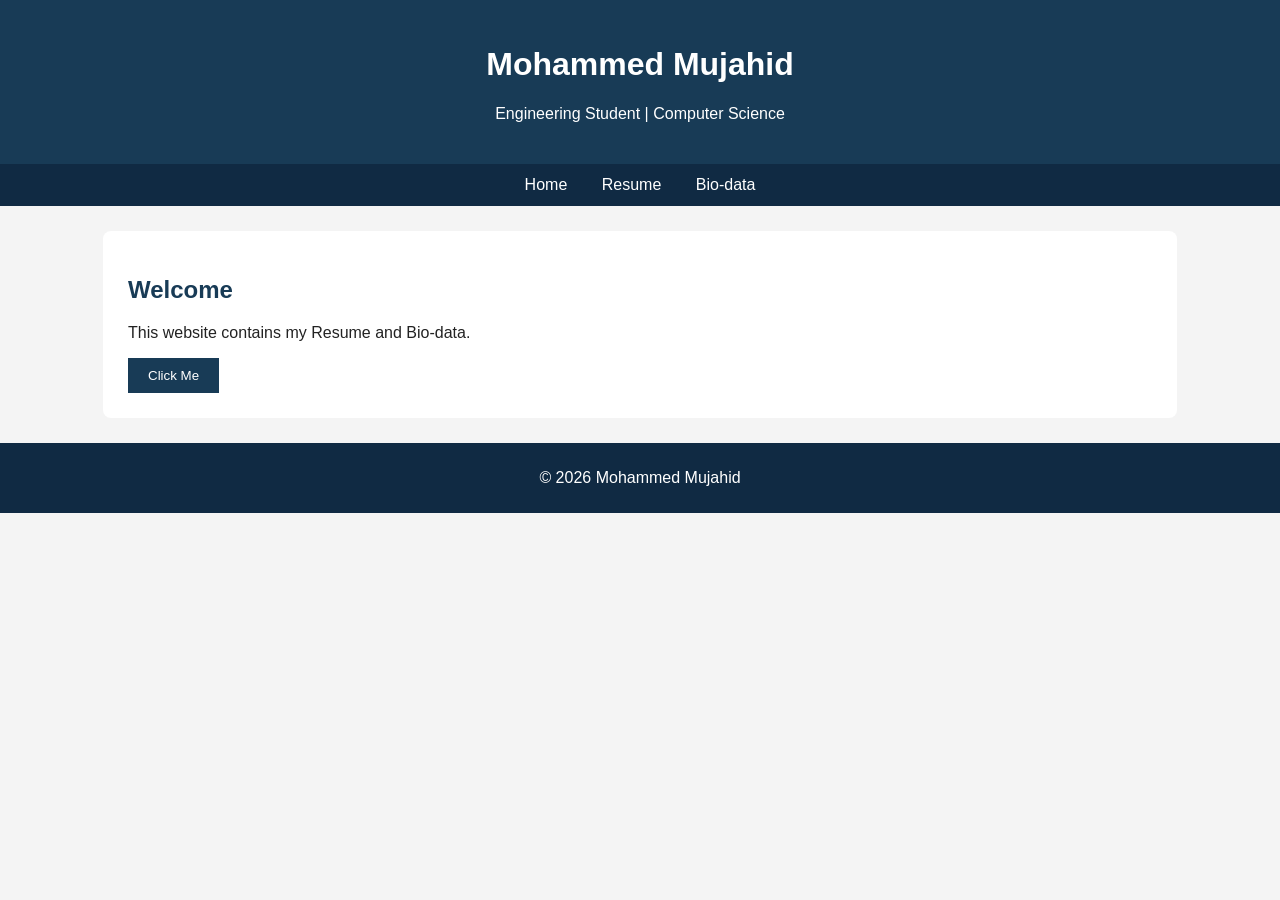
<file: index.html>
<!DOCTYPE html>
<html>
<head>
    <title>My Website</title>
    <link rel="stylesheet" href="style.css">
</head>
<body>

<header>
    <h1>Mohammed Mujahid</h1>
    <p>Engineering Student | Computer Science</p>
</header>

<nav>
    <a href="index.html">Home</a>
    <a href="resume.html">Resume</a>
    <a href="biodata.html">Bio-data</a>
</nav>

<section class="container">
    <h2>Welcome</h2>
    <p>This website contains my Resume and Bio-data.</p>
    <button onclick="welcome()">Click Me</button>
</section>

<footer>
    <p>&copy; 2026 Mohammed Mujahid</p>
</footer>

<script src="script.js"></script>
</body>
</html>
</file>
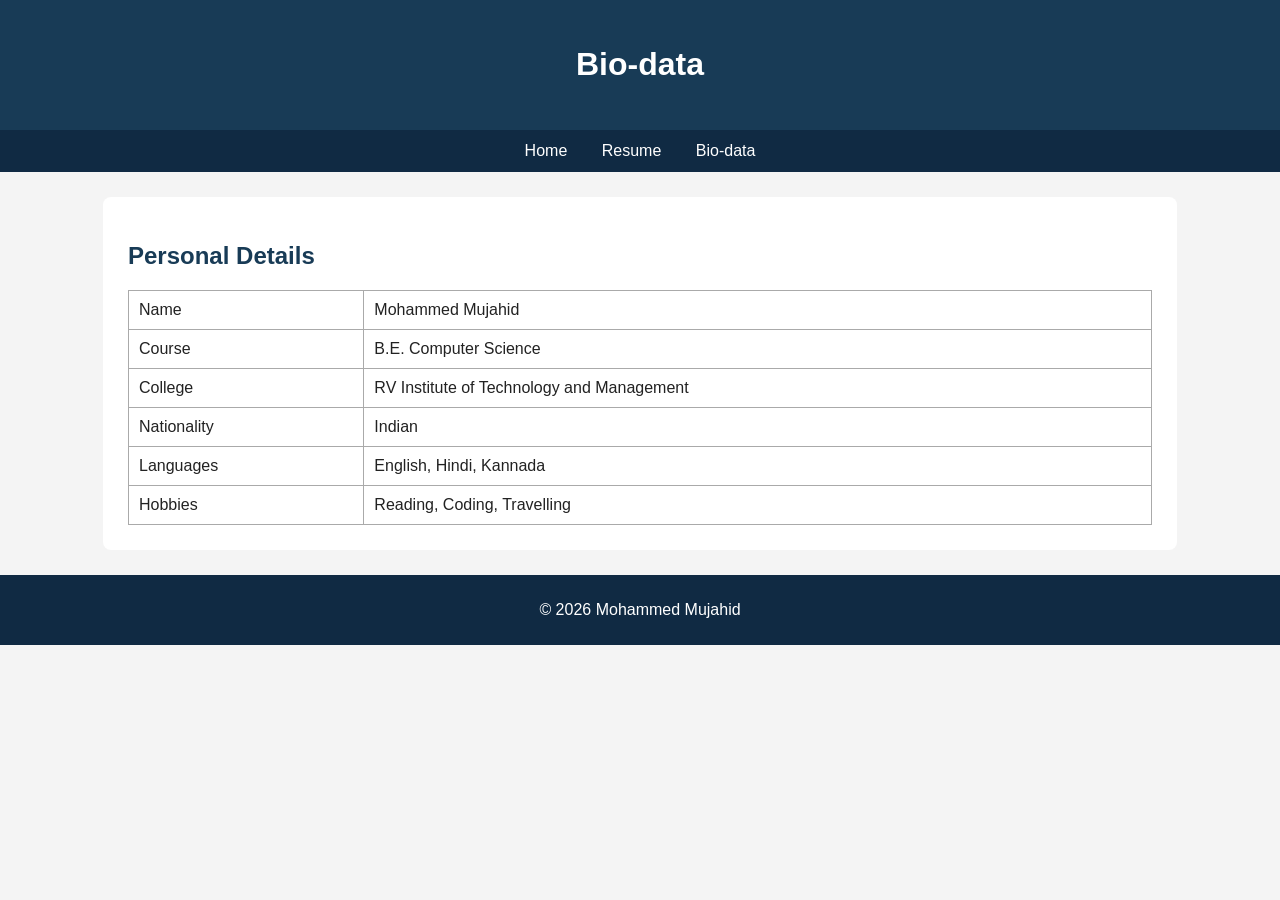
<file: biodata.html>
<!DOCTYPE html>
<html>
<head>
    <title>Bio-data</title>
    <link rel="stylesheet" href="style.css">
</head>
<body>

<header>
    <h1>Bio-data</h1>
</header>

<nav>
    <a href="index.html">Home</a>
    <a href="resume.html">Resume</a>
    <a href="biodata.html">Bio-data</a>
</nav>

<div class="container">
    <h2>Personal Details</h2>

    <table>
        <tr><td>Name</td><td>Mohammed Mujahid</td></tr>
        <tr><td>Course</td><td>B.E. Computer Science</td></tr>
        <tr><td>College</td><td>RV Institute of Technology and Management</td></tr>
        <tr><td>Nationality</td><td>Indian</td></tr>
        <tr><td>Languages</td><td>English, Hindi, Kannada</td></tr>
        <tr><td>Hobbies</td><td>Reading, Coding, Travelling</td></tr>
    </table>
</div>

<footer>
    <p>&copy; 2026 Mohammed Mujahid</p>
</footer>

</body>
</html>
</file>
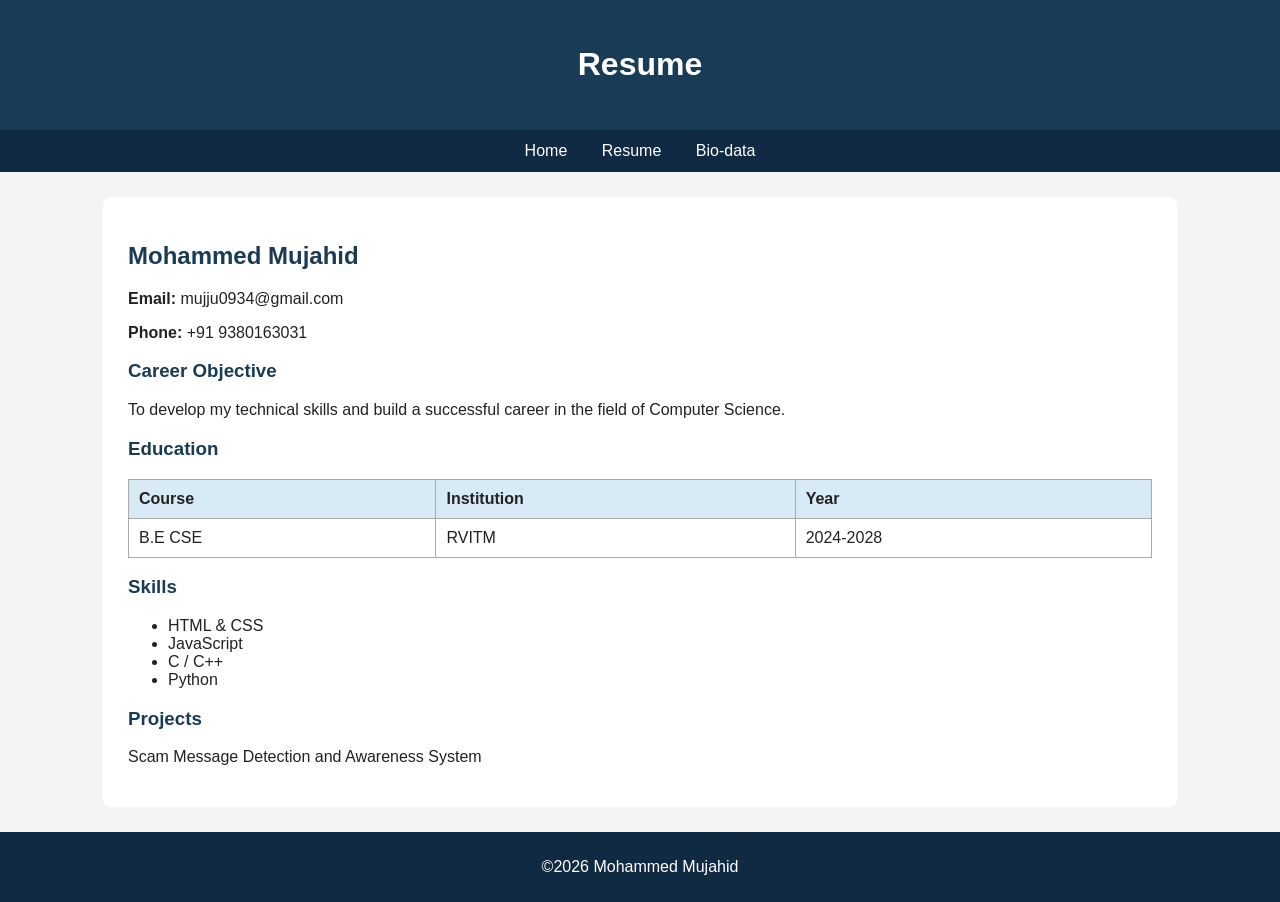
<file: resume.html>
<!DOCTYPE html>
<html>
<head>
    <title>Resume</title>
    <link rel="stylesheet" href="style.css">
</head>
<body>

<header>
    <h1>Resume</h1>
</header>

<nav>
    <a href="index.html">Home</a>
    <a href="resume.html">Resume</a>
    <a href="biodata.html">Bio-data</a>
</nav>

<div class="container">
    <h2>Mohammed Mujahid</h2>
    <p><b>Email:</b> mujju0934@gmail.com</p>
    <p><b>Phone:</b> +91 9380163031</p>

    <h3>Career Objective</h3>
    <p>To develop my technical skills and build a successful career in the field of Computer Science.</p>

    <h3>Education</h3>
    <table>
        <tr>
            <th>Course</th>
            <th>Institution</th>
            <th>Year</th>
        </tr>
        <tr>
            <td>B.E CSE</td>
            <td>RVITM</td>
            <td>2024-2028</td>
        </tr>
    </table>

    <h3>Skills</h3>
    <ul>
        <li>HTML & CSS</li>
        <li>JavaScript</li>
        <li>C / C++</li>
        <li>Python</li>
    </ul>

    <h3>Projects</h3>
    <p>Scam Message Detection and Awareness System</p>
</div>

<footer>
    <p>&copy;2026 Mohammed Mujahid</p>
</footer>

</body>
</html>
</file>
<file: style.css>
body {
    font-family: Arial, sans-serif;
    margin: 0;
    background: #f4f4f4;
    color: #222;
}

header {
    background: #183b56;
    color: white;
    text-align: center;
    padding: 25px;
}

nav {
    background: #102a43;
    text-align: center;
    padding: 12px;
}

nav a {
    color: white;
    text-decoration: none;
    margin: 15px;
}

nav a:hover {
    color: #ffd166;
}

.container {
    background: white;
    width: 80%;
    margin: 25px auto;
    padding: 25px;
    border-radius: 8px;
}

h2, h3 {
    color: #183b56;
}

table {
    width: 100%;
    border-collapse: collapse;
}

th, td {
    border: 1px solid #aaa;
    padding: 10px;
    text-align: left;
}

th {
    background: #d9eaf7;
}

button {
    background: #183b56;
    color: white;
    border: none;
    padding: 10px 20px;
    cursor: pointer;
}

footer {
    background: #102a43;
    color: white;
    text-align: center;
    padding: 10px;
}
</file>
